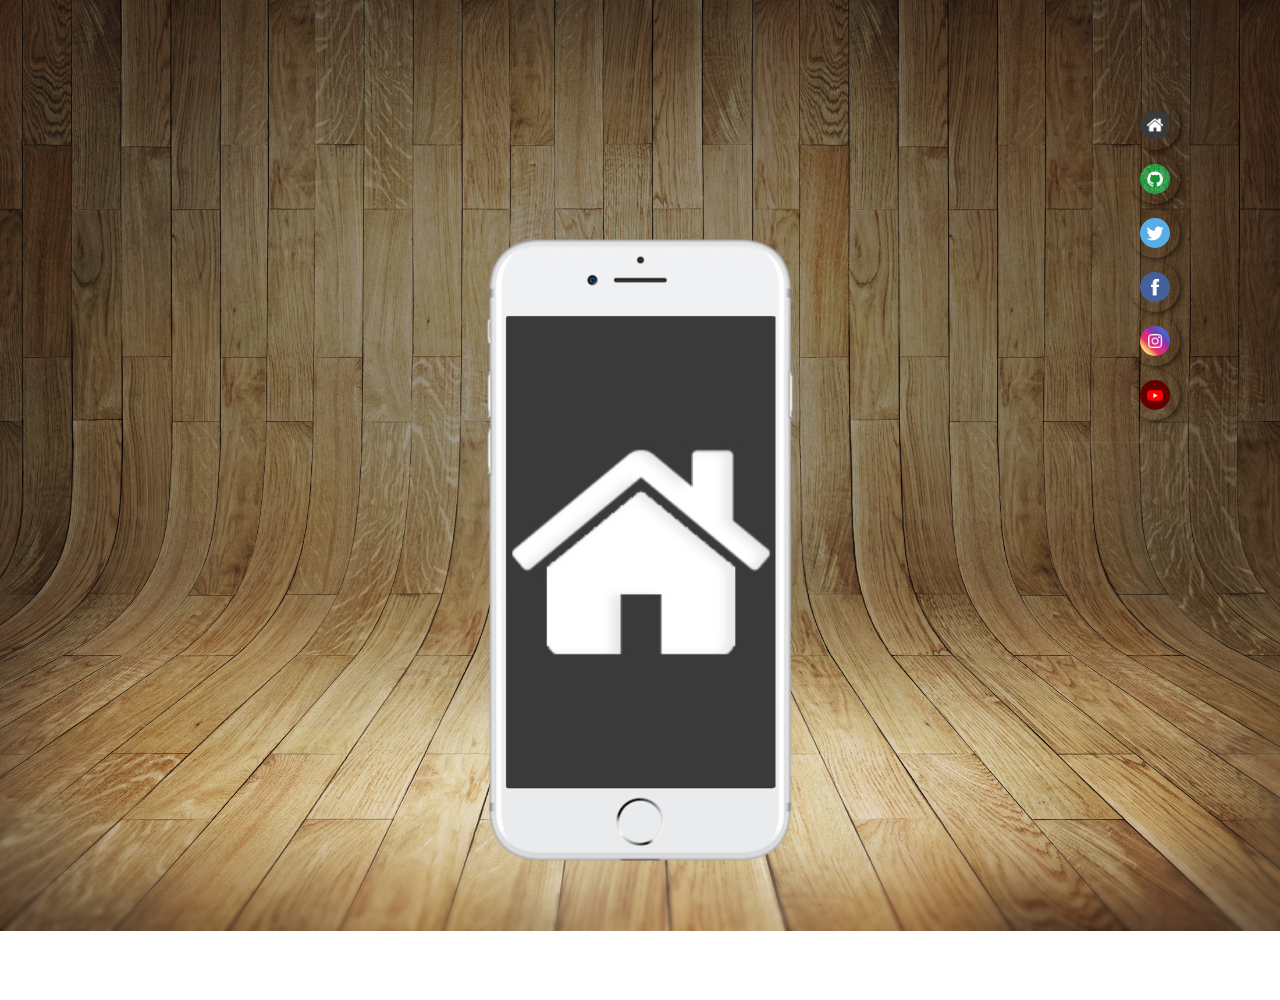
<file: index.html>
<!DOCTYPE html>
<html lang="pt-br">
<head>
    <meta charset="UTF-8">
    <meta name="viewport" content="width=device-width, initial-scale=1.0">
    <link rel="shortcut icon" href="imagens/favicon.ico" type="image/x-icon">
    <title>projeto redes sociais</title>
    <link rel="stylesheet" href="estilos/style.css">
   
</head>
<body>
   <main>
    <section id="telefone">
      <iframe src="home.html" name="tela" id="tela" frameborder="0"></iframe>
    </section>
    <section id="redes-sociais">
     <a href="" target="tela"><img src="imagens/logo-home.jpg" alt=""></a><br>
     <a href="" target="tela"><img src="imagens/logo-github.jpg" alt=""></a><br>
     <a href="" target="tela"><img src="imagens/logo-twitter.jpg" alt=""></a><br>
     <a href="" target="tela"><img src="imagens/logo-facebook.jpg" alt=""><a><br>
     <a href="" target="tela"><img src="imagens/logo-instagram.jpg" alt=""></a><br>
     <a href="" target="tela"><img src="imagens/logo-youtube.jpg" alt=""></a>
    </section>
   </main>
    
</body>
</html>
</file>
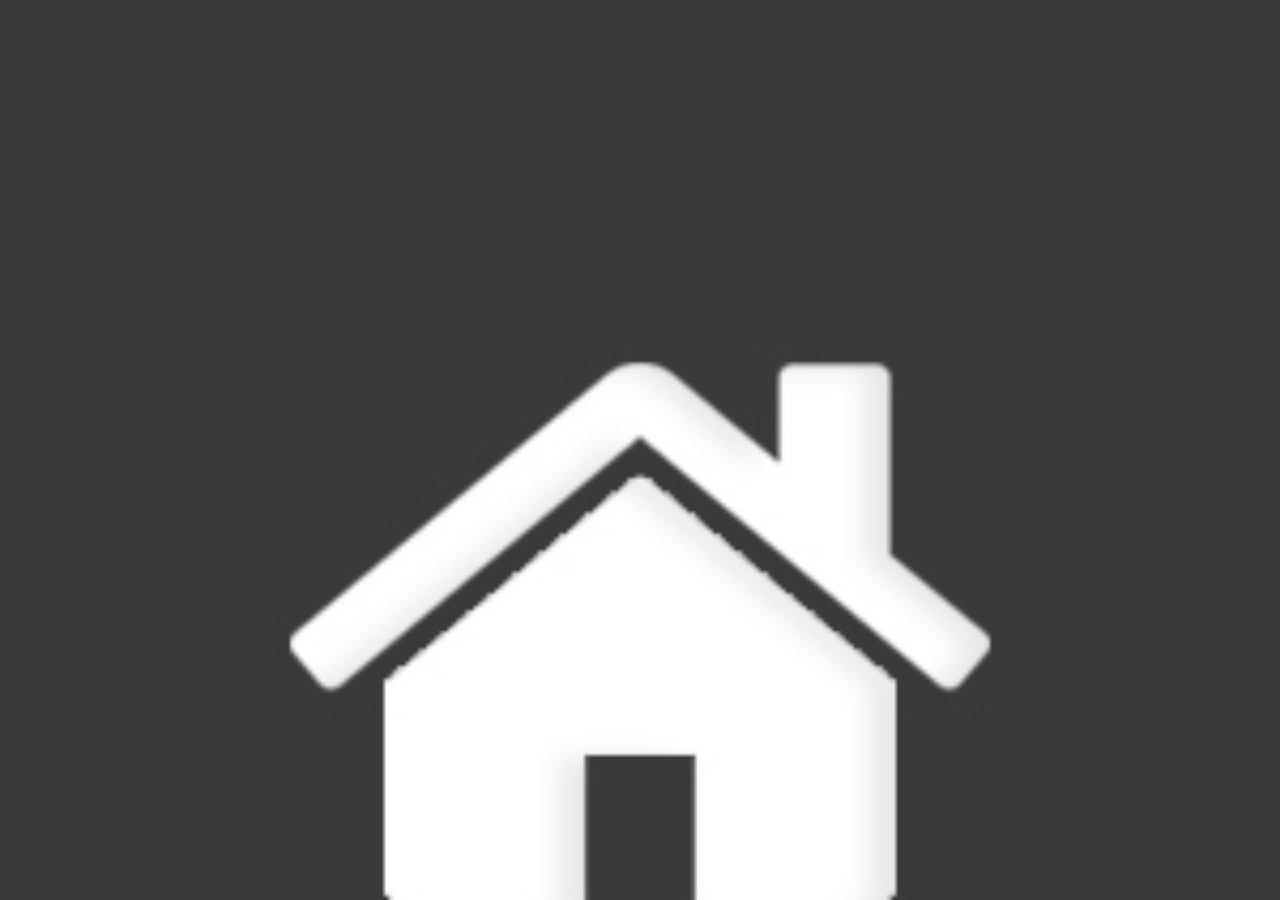
<file: home.html>
<!DOCTYPE html>
<html lang="pt-br">
<head>
    <meta charset="UTF-8">
    <meta name="viewport" content="width=device-width, initial-scale=1.0">
    <title>home</title>
     <style>
        * {
            margin: 0px;
            padding: 0px;
        }
        body {
            width: 100vw;
            height: 100vh;
            background: black url('imagens/logo-home.jpg') no-repeat top center;
            background-size: cover;
        }
    </style>
</head>
<body>
    
</body>
</html>
</file>
<file: estilos/style.css>
@charset "UTF-8";

* {
    margin: 0px;
    padding: 0px;
    font-family: Arial, Helvetica, sans-serif;
}

html, body {
    height: 100vh;
    width: 100vw;
    ;
}
 body {
    background: url(../imagens/fundo-madeira.jpg) no-repeat;
    background-size: cover;
    background-attachment: fixed;
 }

main  {

    height: 100vh;
    position: relative;
    
    
    
}

iframe#tela {

    position: relative;
    top: 80px;
    left: 22px;
    height: 471px;
    width: 269px;
}

section#telefone {
    position: absolute;
    top: 50%;
    left: 50%;
    transform: translate(-50%, -50%);

    height: 627px;
    width: 311px;
    background: url(../imagens/frame-iphone.png) no-repeat;
}

section#redes-sociais {

    text-align: right;
    margin: 100px;
}

section#redes-sociais img {

 width: 50px;
 padding: 10px;
 border-radius: 50%;
 box-shadow: 2px 2px 5px rgba(0, 0, 0, 0.521);
 box-sizing: border-box;
    }

    section#redes-sociais img:hover {

        border: 2px solid white;
         transform: translate(-3px, -3px);
         box-shadow: 5px 5px 10px black;
         transition: transform .3s, border 1s;
    }
</file>
